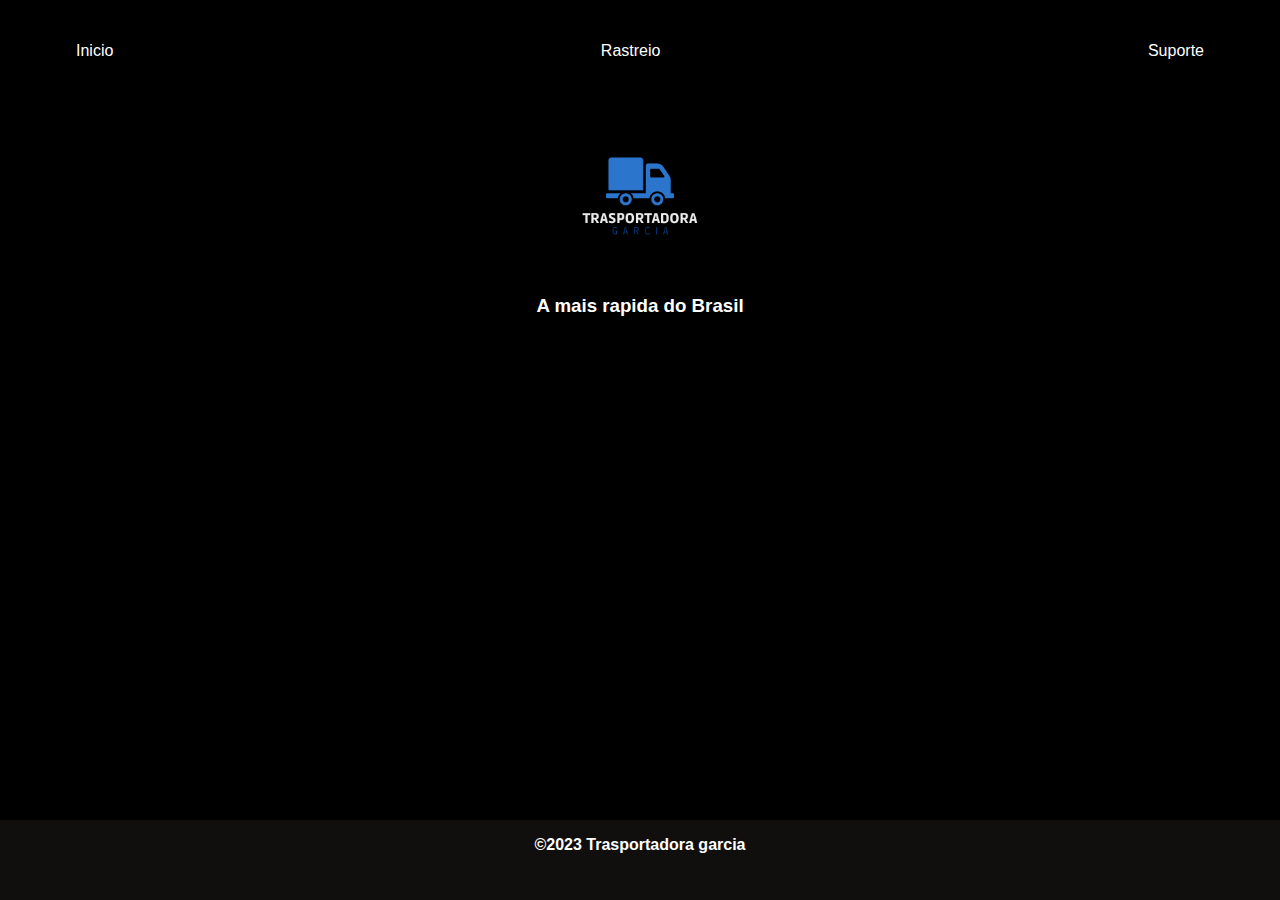
<file: Index.html>
<!DOCTYPE html>
<html>
	<head>
		<meta charset="UTF-8" />

		<meta http-equiv="X-UA-Compatible" content="IE=edge" />

		<meta name="viewport" content="width=device-width, initial-scale=1.0" />

		<link rel="stylesheet" href="style.css" />

		<title>Trasportadora Garcia</title>
	</head>
	<body>
			<div class="container">
				<nav>
					<ul>
						<li>
							<a href="index.html">Inicio</a>
						</li>
						<li>
							<a href="tracking.html">Rastreio</a>
						</li>
						<li>
							<a href="support.html">Suporte</a>
						</li>
					</ul>
				</nav>
				<header>
					<div class="center">
						<img src="./assets/img/logo.png"></img>
						<h3>A mais rapida do Brasil</h3>
					</div>
				</header>
				<footer>
					<a></a>
					<p class="center">
						<a><b>©2023 Trasportadora garcia</a>
					</p>
				</footer>
			</div>
	</body>
</html>
</file>
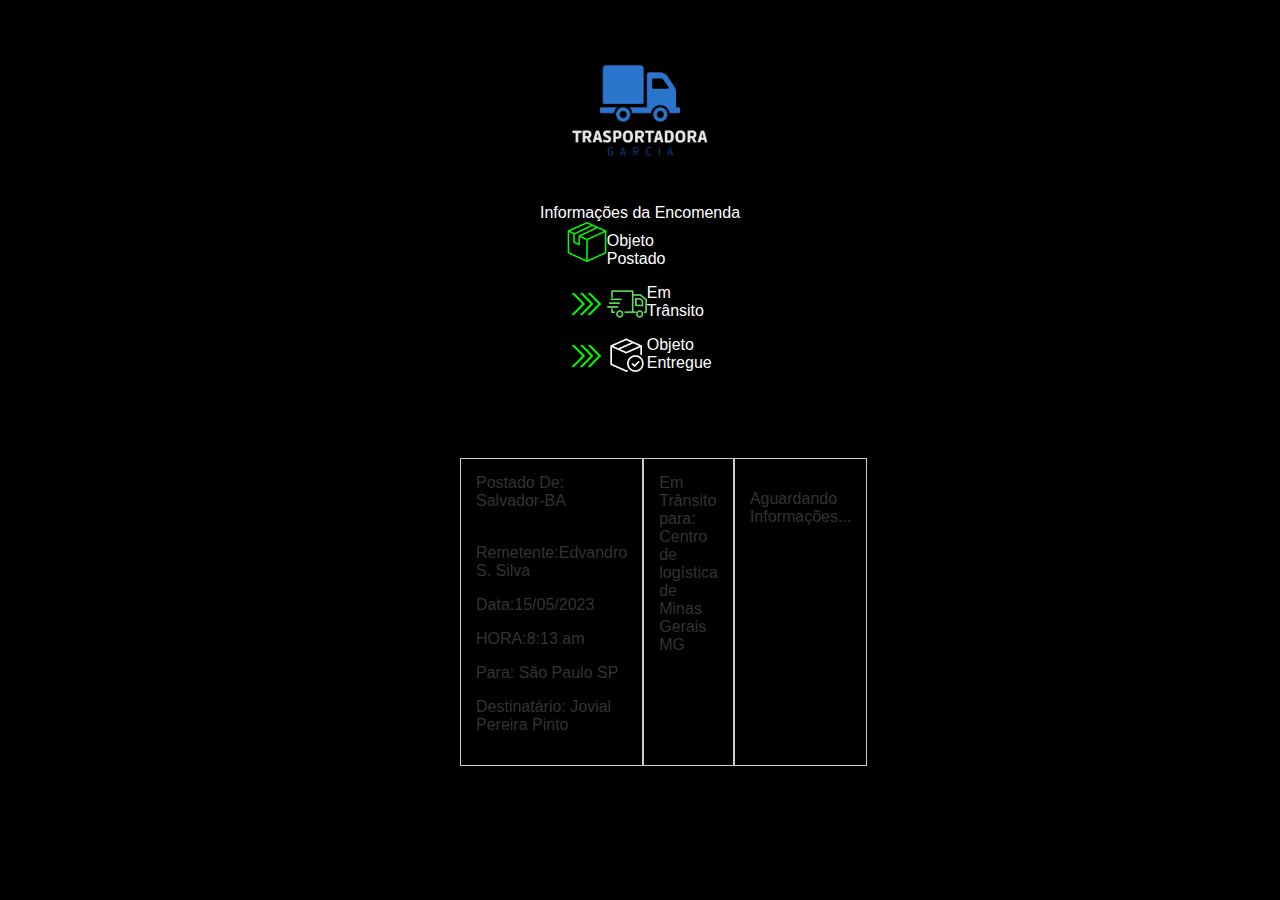
<file: MT3864112BR.html>
<!DOCTYPE html>

<html>

<head>

	<meta charset="UTF-8" />	<meta http-equiv="X-UA-Compatible" content="IE=edge" />

	<meta name="viewport" content="width=device-width, initial-scale=1.0" />

	<link rel="stylesheet" href="style3.css" />

	<style>

		.center {

			text-align: center;

		}

		.infos {

			margin-top: 20px;

		}

		.container {

			display: flex;

			flex-direction: column;

			align-items: center;

			margin-top: auto;

		}

		nav {

			width: 100%;

			max-width: 400px;

		}

		nav ul {

			list-style: none;

			padding: 5;

			margin: 5;

		}

		nav ul li {

			border: 1px solid #ccc;

			padding: 15px;

			margin-bottom: 30px;

		}

		nav ul li a {

			text-decoration: none;

			color: #333;

		}

	</style>

	<title>Rastreamento de Encomendas</title>

</head>

<body>

	<div class="center">

		<header>

			<div class="center">

				<img src="./assets/img/logo.png" alt="Logo"></img>

			</div>

			 <div style="text-align:top"> Informações da Encomenda

			

			</div>

		</header>

	</div>

	<footer>
		<div class="below">

		<img src="./assets/img/postado2.png" alt="Postado"></img>

		<p>Objeto Postado</p>

			<img src="./assets/img/seta2.png" alt="Seta"></img>

		<img src="./assets/img/transito1.png" alt="Em Trânsito"></img>

		<p>Em Trânsito</p>

			<img src="./assets/img/seta2.png"
			 alt="Seta"></img>
			 

		<img src="./assets/img/entregue.png" alt="Entregue"></img>

		<p>Objeto Entregue</p>


	</footer>

	<div class="container">

		<nav>

			<ul>

				<li>

					<a href="#">

						Postado De:<br>Salvador-BA<p><br>Remetente:Edvandro S. Silva<p>Data:15/05/2023<p>HORA:8:13 am<br><p>Para: São Paulo SP<p>Destinatário: Jovial Pereira Pinto

					</a>

				</li>

				<li>

					<a href="#">

						Em Trânsito para: Centro de logística de Minas Gerais MG

					</a>

				</li>

				<li>

					<a href="#">

						<p>Aguardando Informações...

					</a>

				</li>

			</ul>

		</nav>

	</div>
 
</body>
</html>
</file>
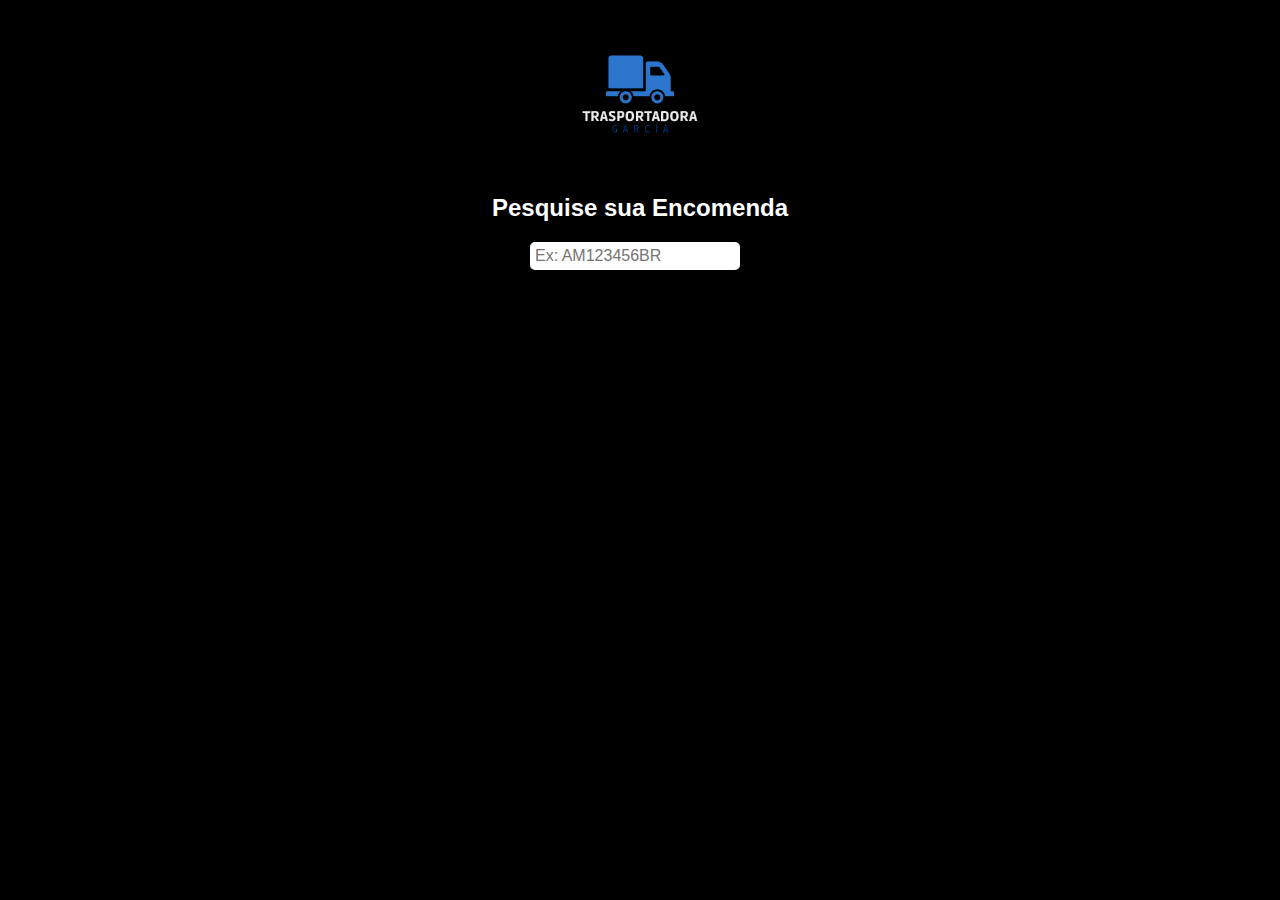
<file: tracking.html>
<!DOCTYPE html>

<html>

<head>

	<meta charset="UTF-8" />	<meta http-equiv="X-UA-Compatible" content="IE=edge" />

	<meta name="viewport" content="width=device-width, initial-scale=1.0" />

	<link rel="stylesheet" href="style2.css" />

	<style>

		.search-container {

			display: flex;

			justify-content: center;

			align-items: center;

			margin-top: 20px;

		}

		.search-container input[type="text"],

		.search-container button {

			padding: 10px;

			font-size: 16px;

			border: none;

			border-radius: 5px;

		}

		.search-container input[type="text"] {

			width: 200px;

			margin-right: 10px;

		}

		.search-container button {

			background-color: #007bff;

			color: #fff;

		}

	</style>

	<title>Rastreamento de Encomendas</title>

</head>

<body>

	<div class="center">

		<header>

			<div class="center">

				<img src="./assets/img/logo.png" alt="Logo"></img>

				<h2>Pesquise sua Encomenda</h2>

			</div>

		</header>

	</div>

	<div class="search-container">

		<input type="text" id="search-input" placeholder="Ex: AM123456BR"/>

		<button id="search-results">Buscar</button>

	</div>

	<script src="script.js"></script>

</body>

</html>
</file>
<file: style.css>
body {
	color: white;
	background-color: black;
	font-family: Arial, Helvetica, sans-serif;
	margin: 0 0 60px;
}

html {
    position: relative;
    min-height: 100%;
}

ul {
	display: flex;
	justify-content: space-between;
	list-style-type: none;
	align-itens: center;
	padding: 26px;
}


a {
	color: white;
	text-decoration: none;
}

header img {
	width: 170px;
	heigth: 170px;
}

footer2 {
  width: 60px;
  height: 60px;
  display: flex;
  justify-content: center;
  margin: 20px;
}

.center {
	text-align: center;
}

.container {
	padding: 0px 50px;
}

.infos {
  text-align: center;
  position: absolute;
  top: 400px;
  left: 190px;
}

footer{
background: #110E0E;
width: 100%;
height: 80px;
position: absolute;
bottom: 0;
left: 0;
}

#divBusca{
  background-color:#E0EEEE;
  border:solid 2px #5F9EA0;
  border-radius:10px;
  width:300px;
  height:32px;
  display: flex;
  margin-left: auto;
  margin-right: auto;
  width: 30%;
  margin: 80px 200px 50px;
}

#txtBusca{
  float:left;
  background-color:transparent;
  padding-left:5px;
  font-size:18px;
  border:none;
  height:32px;
  width:191px;
}

#btnBusca{
  border:none;
  float:left;
  height:32px;
  border-radius:0 7px 7px 0;
  width:70px;
  font-weight:bold;
  background:#5F9EA0;
}

nav a:hover {
	color: #2BBE42;
}
</file>
<file: style3.css>
body {
	color: white;
	background-color: black;
	font-family: Arial, Helvetica, sans-serif;
	margin: 0 0 60px;
}

html {
    position: right;
    min-height: 100%;
}

ul {
	display: flex;
	position: relative;
	justify-content: space-between;
	list-style-type: none;
	top: 200px ;
	padding: 20px;
}

a {
	color: white;
	text-decoration: none;
}

div img {
  width: 200px;
  height: 200px;
}

footer img {
	width: 40px;
	height: 40px;
	float: left;
}

footer{
  display: flex;
  justify-content: center;
  width: 100%;
 height: 0px;
 position: center;
 bottom: 0;
 left: 0;
}

footer a {
  margin: 20px;
  text-align: center;
}

footer p {
  margin-top: 10px;
  padding-left: 30px;
}
.center {
	text-align: center;
}

.container {
	padding: 0px 0px;
}

.infos {
  text-align: center;
  position: absolute;
  top: 400px;
  left: 190px;
}

.infos2 {
  display: flex;
  align-items: center;
  text-align: center;
  position: right;
  padding-left: 20px;
  top: 340px;
  left: 200px;
}
</file>
<file: style2.css>
body {
	color: white;
	background-color: black;
	font-family: Arial, Helvetica, sans-serif;
	margin: 0 0 60px;
}

html {
    position: relative;
    min-height: 100%;
}

ul {
	display: flex;
	position: relative;
	justify-content: space-between;
	list-style-type: none;
	top: 200px ;
	padding: 26px;
}

a {
	color: white;
	text-decoration: none;
}

div img {
  width: 170px;
  height: 170px;
}

footer img {
	width: 40px;
	height: 40px;
	float: left;
}

footer{
  display: flex;
  justify-content: center;
  width: 100%;
height: 500px;
position: absolute;
bottom: 0;
left: 0;
}

footer a {
  margin: 20px;
  text-align: center;
}

footer p {
  margin-top: 10px;
  padding-left: 30px;
}
.center {
	text-align: center;
}

.search-container {
  position: relative;
  left: 230;
  display: inline-block;
}

#search-input {
  padding: 5px;
  width: 200px;
}

#search-results {
  position: absolute;
  top: 100%;
  left: 0;
  width: 200px;
  background-color: #fff;
  border: 1px solid #ccc;
  padding: 0;
  margin: 0;
  list-style: none;
  display: none;
}

#search-results li {
  padding: 5px;
  cursor: pointer;
}

#search-results li:hover {
  background-color: #f2f2f2;
}


.container {
	padding: 0px 50px;
}

.infos {
  text-align: center;
  position: absolute;
  top: 400px;
  left: 190px;
}

.infos2 {
  display: flex;
  align-items: center;
  text-align: center;
  position: relative;
  padding-left: 20px;
  top: 290px;
  left: 200px;
}
</file>
